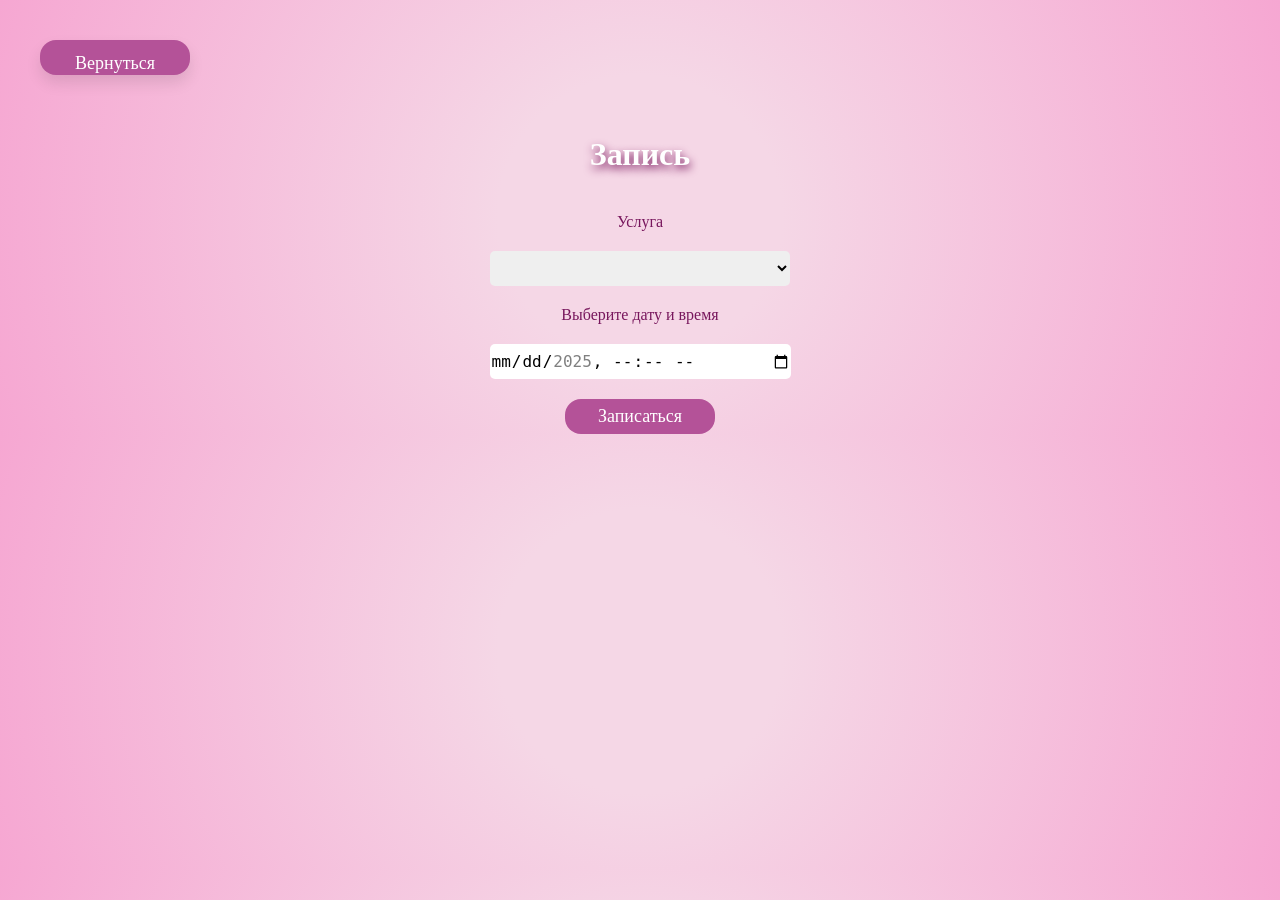
<file: service.html>
<!DOCTYPE html>
<html lang="en">
<head>
    <meta charset="UTF-8">
    <meta name="viewport" content="width=device-width, initial-scale=1.0">
    <title>Document</title>
    <script src="script.js" defer></script>
    <link rel="stylesheet" href="styles.css">  
</head>
<body class="body_service">
    <button class="floating-button" id="BackBtn" onclick="window.location='index.html'">Вернуться</button>

    <div id="serviceModal" class="modal hidden">
        <div class="modal-content">
        

            <h1 style="flex: auto; text-align: center; margin-bottom: 40px; text-shadow: 1px 4px 9px #78175d;">Запись</h1>
            
            <form id="serviceForm" >
                <label for="service_name" style="color: #78175d;">Услуга</label>
                <div for="service_name">
                    <select id="select_service" class="input_service">
                        <option selected disabled></option>
                        <option value="">Маникюр женский</option>
                        <option value="">Педикюр женский</option>
                        <option value="">Маникюр мужской</option>
                        <option value="">Педикюр мужской</option>
                        <option value="">Макияж</option>
                        <option value="">Макияж вечерний</option>
                        <option value="">Стрижка детская</option>
                        <option value="">Стижка женская</option>
                        <option value="">Стрижка мужская</option>
                        <option value="">Массаж тела</option>
                        <option value="">Массаж ног</option>
                      </select>
                </div>
                <label for="service_data" style="color: #78175d;">Выберите дату и время</label>
                <input type="datetime-local" id="service_data" required name="password" class="input_service" min="2025-01-01T09:00" max="2025-12-31T22:00">
                <button type="submit" id="NoteBtn">Записаться</button>
            </form>
        </div>
    </div>
</body>
</html>
</file>
<file: styles.css>
button{
    font-family: "Montserrat";
    font-weight: 450;
}

p{
    font-family:"Montserrat";
    font-weight: 400;
}

body{
    font-family: "Montserrat";
    font-weight: 400;
    overflow-x: hidden;
    overflow-y: scroll;
    margin: 0;
}



.form_search{
    display: flex;
    align-items: center;
    max-width: 600px;
    height: 40px;
    margin-left: 50px;
}


.input_search{
    width: 580px;
    height: 40px;
    border: 2px solid #ccc;
    border-radius: 10px 0 0 10px;
    font-size: 16px;
    flex-grow: 1;
}


.button_search{
    border: none;
    border-radius: 0 10px 10px 0;
    cursor: pointer;
    width: 40px;
    height: 40px;
}

.suggestions {
    margin-left: 50px;
    width: 560px;
    position: absolute;
    top: 100%;
    left: 0;
    right: 0;
    border: 1px solid #ccc;
    border-radius: 0 0 10px 10px;
    background-color: white;
    z-index: 1000;
    display: none;
}

.suggestion-item {
    padding: 10px;
    cursor: pointer;
}

.suggestion-item:hover {
    background-color: #f0f0f0; /* Цвет при наведении */
}

.highlight {
    background-color: grey;
}


.section_1{
    position: fixed;
    width: 100%;
    height: 55px;
    background-color: white;
    display: flex;
    flex-direction: row;
    align-items: center;
    justify-content: center;
    gap: 100px;
}


.div_section_1{
    margin-left: 100px;
    display: flex;
    gap: 30px;
}

.button_section_1{
    width: 120px;
    height: 35px;
    border-radius: 15px;
    background-color: rgb(226, 226, 226);
    border: none;
    font-size: large;
   
    
}

.button_section_1:hover{
    background-color: #c2c2c2;
    transition: 0.3s;
}

.account{
    display: flex;
    width: 42px; 
    height: 42px; 
    border-radius: 30px;
    margin: auto; 
    align-items: center;
    justify-content: center;
    border: 0;
    background-color:  rgb(226, 226, 226);
}

.section_2{
    width: 100%;
    height: 810px;
    display: flex;
    flex-direction: column;
    align-items: center;
    justify-content: center;
    background-color: #f1e6e0;
}

.img_logo{
    margin-top: 20px;
    width: 360px;
    height: 360px;
}
.h1_section_2{
    font-size: 50px;
    color: #b45298;
    font-family: "Mightiest Autograph Personal Use";
}

.p_section_2{
    margin-top: 0;
    width: 700px;
    height: 100px;
    font-size: 16px;
    line-height: 24px;
    text-align: center;
}

.button_section_2{
    margin-top: 25px;
    width: 200px;
    height: 45px;
    border-radius: 20px;
    border: none;
    font-weight: 550;
    font-size: large;
    background-color: #b45298;
    color: white;    
}



.button_section_2:hover{
    background-color:#78175d;
    transition: 0.3s;
}

.section_3{
    width: 100%;
    height: 400px;
    display: flex;
    flex-direction: column;
    background-color: rgb(244, 221, 225);
    text-align: start;
    background: linear-gradient(0deg, rgba(244,221,225,1) 0%, rgba(244,221,225,1) 78%, rgba(241,230,224,1) 100%);

}

.h1_section_3{
    margin-left: 60px;
    font-size: 36px;
}

.div_section_3_headers{
    display: flex;
    flex-direction: row;
    align-items: center;
    justify-content: center;
    gap: 150px;
    font-size: 18px;
    margin-left: 90px;
}

.div_section_3_text{
    display: flex;
    flex-direction: row;
    text-align: center;
    margin-left: 300px;
    gap: 58px;
    font-size: 16px;
}

.p_section_3{
    width: 220px;
    height: 150px;
}












.section_4{
    width: 100%;
    height: 850px;
    display: flex;
    flex-direction: column;
    align-items: center;
    justify-content: center;
    background: rgb(234,160,208);
    background: linear-gradient(0deg, rgba(234,160,208,1) 0%, rgba(237,180,214,1) 15%, rgba(244,221,225,1) 100%);
    transition: background-color 0.2s; /* Плавный переход фона */

}


.h1_section_4{
    font-size: 36px;
}

.div_section_4_1{
    display: flex;
    flex-direction: row;
    margin-top: 30px;
    gap: 70px;
}

.div_section_4{
    display: flex;
    flex-direction: row;
    gap: 70px;
}

.img_section_4{
    width: 300px;
    height: 300px;
    transition: 0.2s;
}

.img_section_4:hover{
    transform: scale(1.1);

}











.div_section_4 {
    display: flex;
    justify-content: center;
    align-items: center;
    height: 100vh; /* Высота контейнера на весь экран */
}

.div_section_4_0{
    position: relative;
    width: 300px; /* Задайте нужную ширину */
    height: 300px; /* Задайте нужную высоту */
    overflow: hidden; /* Скрываем выходящие элементы */
}



.div_section_4_0 img {
    width: 100%; /* Картинка занимает всю ширину блока */
    height: auto; /* Сохраняем пропорции изображения */
    transition: transform 0.3s; /* Плавный переход увеличения */
}

.div_section_4_0:hover img {
    transform: scale(1.1); /* Увеличиваем изображение при наведении */
}

.hidden_text_section_4 {
    position: absolute;
    bottom: 10px; /* Расположение текста снизу */
    left: 10px; /* Отступ от левого края */
    color: white; /* Цвет текста */
    font-size: 20px;
    font-weight: 600;
    opacity: 0; /* Скрываем текст по умолчанию */
    transition: opacity 0.3s; /* Плавный переход появления текста */
}

.div_section_4_0:hover .hidden_text_section_4 {
    opacity: 1; /* Показываем текст при наведении */
}









.section_5{
    width: 100%;
    height: 750px;
    display: flex;
    flex-direction: row;
    align-items: center;
    justify-content: center;
    background: rgb(255,227,227);
    background: linear-gradient(0deg, rgba(255,227,227,1) 0%, rgba(248,206,221,1) 60%, rgba(234,160,208,1) 100%);
    gap: 80px;
}

.h2_headers{
    font-size: 36px;
    color: white;
}

.img_section_5{
    width: 300px;
    height: 450px;
    border-radius: 10px;
}


.img_section_5:hover{
    transition: 0.2s;
    transform: scale(1.1);
}



.div_section_5_img img {
    transition: transform 0.3s; /* Плавный переход увеличения */
}



.div_section_5{
    display: flex;
    flex-direction: column;
    align-items: center;
    justify-content: center;
    width: 350px;
    height: 450px;
    text-align: center;
}

.button_service{
    width: 150px;
    height: 35px;
    border-radius: 16px;
    font-size: large;
    background-color: #b45298;
    color: white;
    border: none; 
}

.button_service:hover{
    background-color: #78175d;
    transition: 0.3s;
}

.section_6{
    width: 100%;
    height: 750px;
    display: flex;
    flex-direction: row;
    align-items: center;
    justify-content: center;
    gap: 80px;
    background: rgb(255,192,203);
    background: linear-gradient(0deg, rgba(255,192,203,1) 0%, rgba(255,212,216,1) 60%, rgba(255,227,227,1) 100%);
}

.img_section_6{
    width: 300px;
    height: 450px;
    border-radius: 10px;
}

.img_section_6:hover{
    transition: 0.2s;
    transform: scale(1.1);
}

.div_section_6{
    display: flex;
    flex-direction: column;
    align-items: center;
    justify-content: center;
    width: 350px;
    height: 450px;
    text-align: center;
}

.section_7{
    width: 100%;
    height: 750px;
    display: flex;
    flex-direction: row;
    align-items: center;
    justify-content: center;
    background: rgb(246,222,222);
    background: linear-gradient(0deg, rgba(246,222,222,1) 0%, rgba(252,203,210,1) 52%, rgba(255,192,203,1) 100%);
    gap: 80px;
}

.img_section_7{
    width: 300px;
    height: 450px;
    object-fit:cover;
    border-radius: 10px;
}

.img_section_7:hover{
    transition: 0.2s;
    transform: scale(1.1);
}





.div_section_7{
    display: flex;
    flex-direction: column;
    align-items: center;
    justify-content: center;
    width: 350px;
    height: 450px;
    text-align: center;
}

.section_8{
    width: 100%;
    height: 500px;
    display: flex;
    flex-direction: row;
    justify-content: center;
    /* background-color: #b45298; */
    gap: 150px;
    color: white;
    font-family: 'Roboto';
    background: rgb(134,62,114);
    background: linear-gradient(0deg, rgba(134,62,114,1) 0%, rgba(180,82,152,1) 71%);
}

.div_section_8{
    height: 300px;
    width: 300px;
    margin-top: 40px;
}

.div_section_8_1{
    height: 300px;
    width: 450px;
    margin-top: 40px;
}

.section_9{
    width: 100%;
    height: 300px;
    display: flex;
    flex-direction: column;
    align-items: start;
    justify-content: start;
    background-color: #863e72;
    padding-left: 100px;
    color: white;
}

.div_blank{
    display: flex;
    flex-direction: row;
    align-items: center;
    justify-content: center;
    width: 900px;
    height: 130px;
    background-color: white;
    border-radius: 10px;
    gap: 10px;
    text-align: start;
}

.input_name{
    width: 300px;
    height: 25px;
    border-radius: 8px;
}

.input_phone{
    width: 300px;
    height: 25px;
    border-radius: 8px;
}

.input_about{
    min-width: 400px;
    min-height: 150px;
    max-width: 400px;
    max-height: 150px;
    border-radius: 8px;
    border: fixed black;
}

.button_blank{
    width: 150px;
    height: 35px;
    background-color: #b45298;
    border-radius: 18px;
    color: white;
    border: 0;
    font-size: 18px;
    margin-top: 45px;
}

.button_blank:hover{
    transition: 0.3s;
    background-color: #78175d;
}

.section_10{
    width: 100%;
    height: 350px;
    display: flex;
    flex-direction: row;
    align-items: start;
    padding: 20px;
    background: rgb(180,82,152);
background: linear-gradient(0deg, rgba(180,82,152,1) 36%, rgba(134,62,114,1) 100%);
}

.div_section_10{
    display: flex;
    flex-direction: row;
    align-items: center;
    justify-content: center;
    gap: 25px;
}

.img_section_10{
    width: 30px;
    height: 30px;
}


.section_11{
    width: 100%;
    height: 80px;
    display: flex;
    flex-direction: column;
    align-items: center;
    justify-content: center;
    background-color: #333333;
    color: white;
    font-size: 20px;
}


.div_login{
    position: fixed;
    
    flex-direction: column;
    align-items: center;
    text-align: start;
    justify-content: center;
    width: 500px;
    height: 100%;
    right: -100%;
    top: 0;
    z-index: 1;
    background: rgba(143, 118, 118, 0.840);
    transition: right 1s 1s;
}

.div_login.active {
    right: 0;
    transition: right 1s;
  }

#loginEmail{
    border: 0;
    width: 330px;
    height: 25px;
    font-size: 18px;
    border-radius: 10px;
    margin-top: 5px;
}


.map-container{
    width: 700px;
    height: 300px;
    margin-left: 200px;
    border-color: rgb(180,82,152);
    border-width: 5px;

    /* border: 5px solid; */
    border-radius: 15px;
    overflow: hidden;
}



/* 


.body_login {
    width: 100%;
    height: 100%;
    display: flex;
    align-items: center;
    justify-content: center;
    margin: 0;
    background-color:#f1e6e0;
}

.modal-content{
    width: 500px;
    height: 450px;
    display: flex;
    margin-top: 100px;
    flex-direction: column;
    background-color:#eba9d8; 
    border-radius: 15px;
    padding: 20px;
}

#loginForm{
    display: flex;
    flex-direction: column;
    align-items: center;
    justify-content: center;
    gap: 10px;
}

#LogBtn{
    width: 150px;
    height: 35px;
    border-radius: 16px;
    font-size: large;
    background-color: #b45298;
    color: white;
    border: none; 
}

#LogBtn:hover{
    background-color: #78175d;
}

.input_login{
    width: 300px;
    height: 35px;
    font-size: 16px;
    border-radius: 5px;
}

.close{
    width: 50px;
    height: 50px;
    font-size: 32px;
    font-weight: 500;
    color: #b45298;
}

*/





.body_service {
    width: 100%;
    height: 100%;
    display: flex;
    flex-direction:column;
    color:white;
    margin: 0;
    background: rgb(245,215,230);
    background: radial-gradient(circle, rgba(245,215,230,1) 21%, rgba(246,167,210,1) 100%);
}

#serviceForm{
    display: flex;
    flex-direction: column;
    align-items: center;
    justify-content: center;
    gap: 20px;
    border:0;
}

#NoteBtn{
    width: 150px;
    height: 35px;
    border-radius: 16px;
    font-size: large;
    background-color: #b45298;
    color: white;
    border: none; 
}

#NoteBtn:hover{
    background-color: #78175d;
}

.input_service{
    width: 300px;
    height: 35px;
    font-size: 16px;
    border-radius: 5px;
    border:0;

} 


.invis_div{
    background-color: rgba(0, 0, 0, 0);
    display: none;
    width: 100%;
    height: 100%;
    position: absolute;
}


  .floating-button {
    text-decoration: none;
    display: inline-block;
    line-height: 45px;
    margin: 40px 40px;
    text-align: center;
    color: white;
    background: white;
    box-shadow: 0 8px 15px rgba(0, 0, 0, .1);
    transition: .3s;
    width: 150px;
    height: 35px;
    border-radius: 16px;
    font-size: large;
    background-color: #b45298;
    border: none; 
  }
  .floating-button:hover {
    text-align: center;
    background: #b45298;
    box-shadow: #78175d;
    color: white;
    transform: translateY(-7px);
  }
</file>
